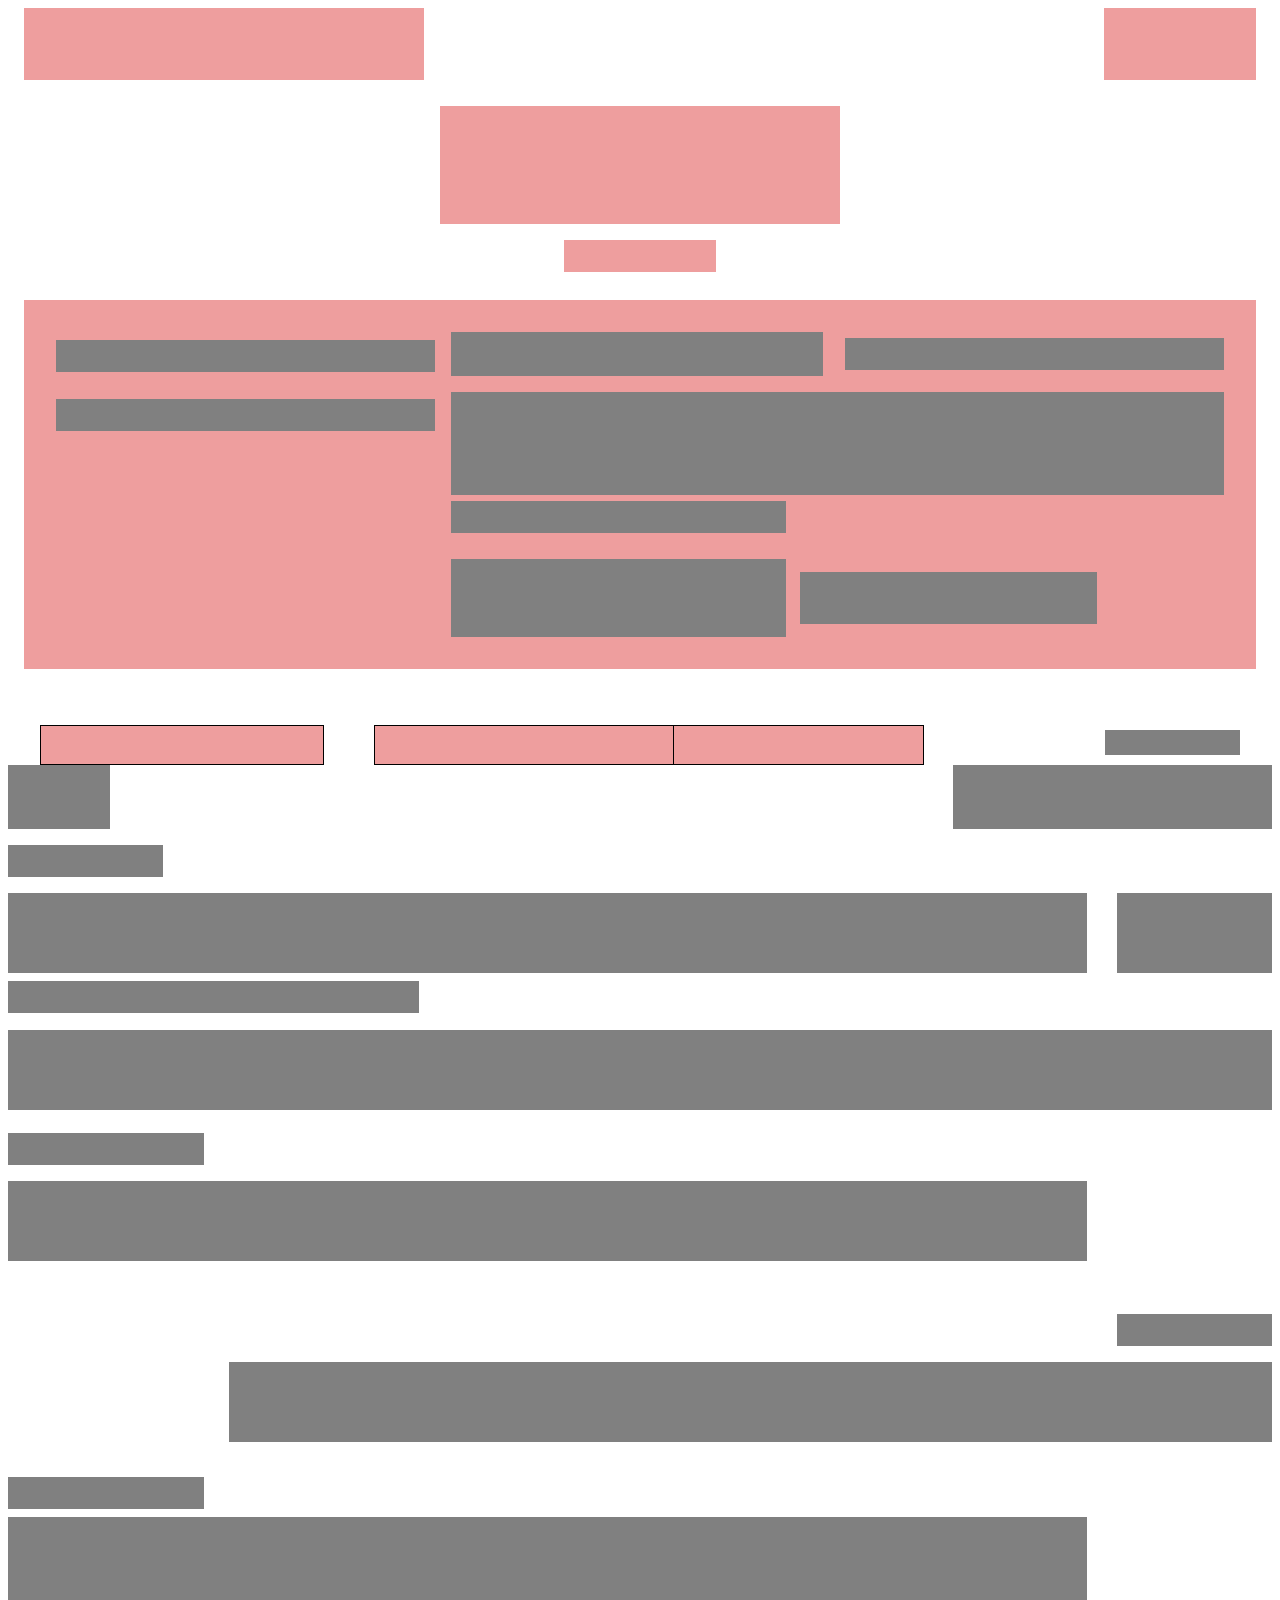
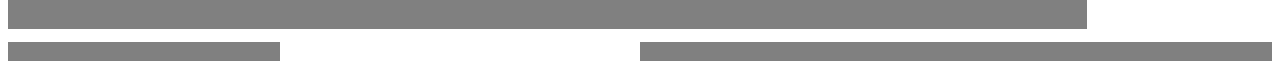
<file: index.html>
<html>
<head>
<link rel="stylesheet" href="style.css" />
</head>
<body>
    <div class="full page">
        <div class="header">
            <div class="wrapper">
                <div class="box box1"></div>
                <div class="box box2"></div>
                <div class="box box3"></div>
                <div class="box box4"></div>
    </div>
    
    <div class="wrapper_content">
        <div class="content_box">
            <div id="content_box1"></div>
            <div id="content_box2"></div>
            <div id="content_box3"></div>
            <div id="content_box4"></div>
            <div id="content_box5"></div>
            <div id="content_box6"></div>
            <div id="content_box7"></div>
            <div id="content_box8"></div>
            </div>
    </div>
    
    <div class="wrapper_container">
        <div id="container_box1"></div>
        <div id="container_box2"></div>
        <div id="container_box3"></div>
        <div id="container_box4"></div>
    </div>
        </div>
        
        <div class="main container">
            <div class="container_box">
                <div id="main_box1"></div>
                <div id="main_box2"></div>
                <div id="main_box3"></div>
                <div id="main_box4"></div>
                <div id="main_box5"></div>
                <div id="main_box6"></div>
                <div id="main_box7"></div>
                <div id="main_box8"></div>
                <div id="main_box9"></div>
                <div id="main_box10"></div>
                <div id="main_box11"></div>
                <div id="main_box12"></div>
                <div id="main_box13"></div>
                </div>
            </div>
        </div>
        
        <div class="footer">
            <div id="footer_box1"></div>
            <div id="footer_box2"></div>
        </div>
</body>
</html>
</file>
<file: style.css>
.full page{
    border:1px solid #000000;
}
.header {
    margin-left: 1em;
    margin-right: 1em;
}
.wrapper > div {
    background: #ee9e9e;
    padding:1em;
}
.wrapper {
    display: grid;
    grid-template-columns: 1fr 1fr 1fr;
    grid-gap: 1em;
    grid-auto-rows: minmax(100px,auto);
}

.box1{
    align-self:start;
    height:40%;
}

.box2{
    align-self:end;
    height:40%;
    grid-column:2;
    grid-row: 1/3;
}
.box3 {
    justify-self: end;
    width: 30%;
    height: 40%;
}
.box4{
    grid-row: 3;
    align-self: start;
    width:30%;
    grid-column: 2;
    justify-self: center;
}
.wrapper_content {
    position:relative;
    bottom: 40px;
    display: grid;
    background: #ee9e9e;
    padding:2em;
}
.content_box {
    display: grid;
    grid-gap: 1em;
    grid-template-columns: repeat(3,1fr);
    grid-gap: 1em;
}
.content_box > div {
    background: #808080;
    padding: 1em;
}
#content_box1 {
    grid-row: 1;
    margin-top:2%;
    margin-bottom: 4;
    grid-column: 1;
}

#content_box2 {
    grid-row: 1/2;
    grid-column: 2;
    width:90%;
}
#content_box3 {
    grid-row: 1;
    grid-column: 3;
    align-self: center;
}
#content_box4 {
    margin-top: 2%;
    grid-row: 2;
}
#content_box5 {
    grid-column: 2/4;
    grid-row: 2/7;
}
#content_box6 {
    grid-row: 7;
    grid-column: 2;
    position: relative;
    bottom: 10px;
    width: 80%;
}
#content_box7 {
    grid-row: 8/9;
    grid-column: 2;
    width:80%;
}

#content_box8 {
    position: relative;
    grid-column: 3;
    grid-row: 8;
    height: 20px;
    margin-top: 0.8em;
    margin-bottom: 0.8em;
    width: 70%;
    right: 45px;
}
.wrapper_container {
    display: grid;
    grid-template-columns: 300px 300px 300px 1fr;
    grid-template-rows: 40px;
    margin-top: 1em;
}
.wrapper_container > div {
    background: #ee9e9e;
    border: 1px solid #000000;
}
#container_box4 {
    width: 40%;
    background: #808080;
    border: 1px solid #808080;
    margin-bottom: 10px;
    margin-top: 5px;
    justify-self: end;
    margin-right: 1em;
}
#container_box1 {
    margin-left: 1em;
}
#container_box2 {
    grid-column: 2;
    position: relative;
    left: 50px;
}
.main_container > div {
    background: #ee9e9e;
    border: 1px solid #000000;
    padding-top: 2em;
    padding-left: 2em;
    padding-right: 2em;
}
.main_container {

}
.container_box {
    display: grid;
    grid-gap: 1em;
    grid-template-columns: repeat(3,1fr);
    grid-gap: 1em;
}
.container_box > div {
    background: #808080;
    padding: 1em;
}
#main_box1 {
    grid-row: 1/6;
    grid-column: 1;
    width: 70;
}

#main_box2 {
    grid-row: 1/6;
    grid-column: 3;
    width: 70%;
    justify-self: end;
}
#main_box3 {
    grid-row: 6;
    grid-column: 1;
    width: 30%;
}
#main_box4 {
    grid-row: 7/13;
    grid-column: 1/3;
    width: 125%;
}

#main_box5 {
    grid-row: 7/13;
    grid-column: 3;
    width: 30%;
    justify-self: end;
}
#main_box6 {
    grid-row: 14;
   position: relative;
    bottom: 1.5em;
}
#main_box7 {
    grid-row: 15/21;
    grid-column: 1/4;
    position: relative;
    bottom: 1.4em;
}
#main_box8 {
    grid-row: 21;
    grid-column: 1;
    width: 40%;
    position: relative;
    bottom: 1em;
}
#main_box9 {
    grid-row: 22/28;
    grid-column: 1/3;
    width: 125%;
    position: relative;
    bottom: 1em;
}
#main_box10 {
    grid-row: 29;
    grid-column: 3;
    width: 30%;
    justify-self: end;
    position: relative;
    top: 0.3em;
}
#main_box11 {
    grid-row: 30/36;
    grid-column: 1/4;
    width: 80%;
    justify-self: end;
    position: relative;
    top: 0.3em;
}
#main_box12 {
    grid-row: 37;
    grid-column: 1;
    width: 40%;
    position: relative;
    top: 0.5em;
}
#main_box13 {
    grid-row: 38/46;
    grid-column: 1/3;
    width: 125%;
}

.footer {
    display: grid;
    grid-template-columns: 1fr 1fr;
    padding-top: 0.8em;
}
.footer > div {
    background: #808080;
    padding: 0.6em;
}
#footer_box1 {
    width: 40%;
}
</file>
